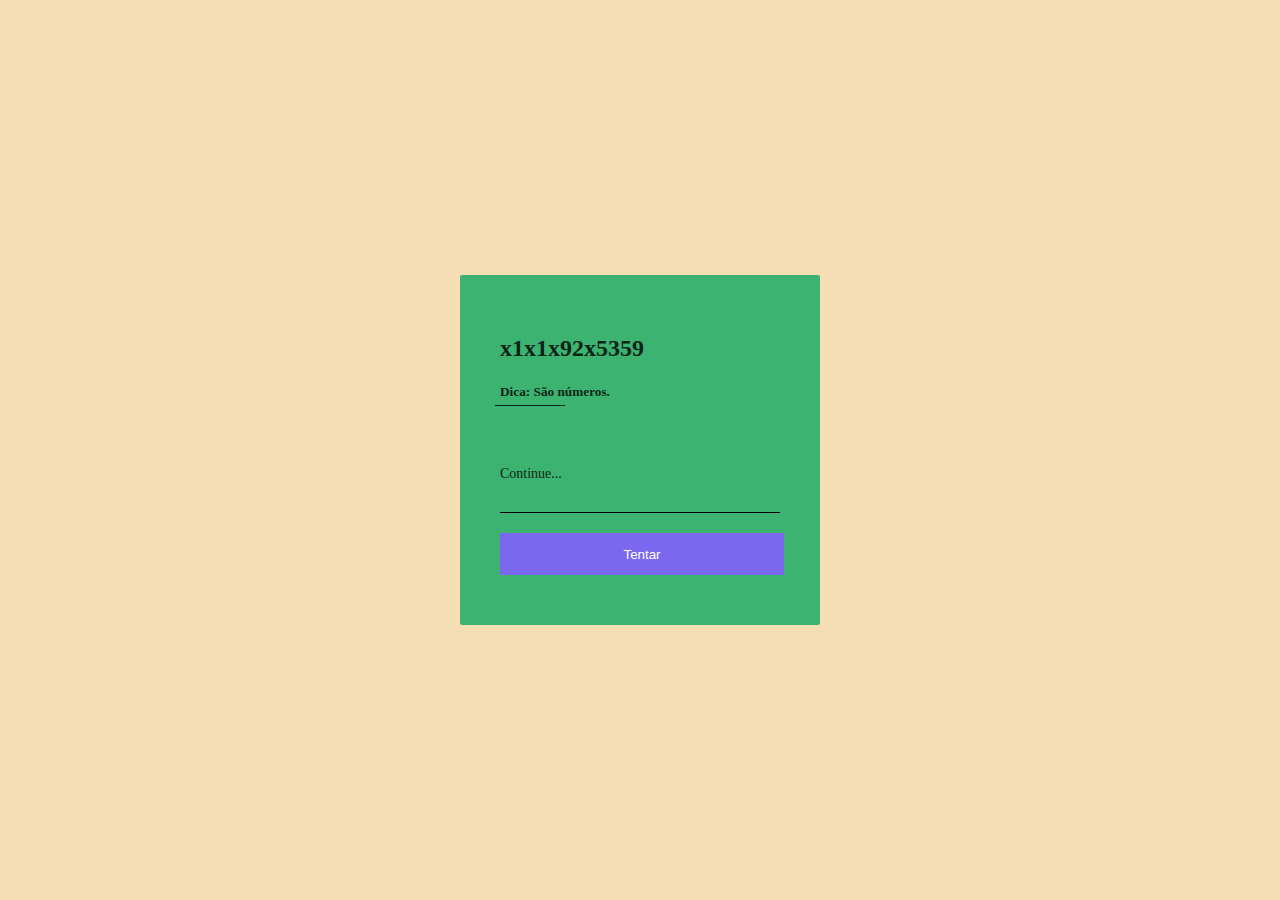
<file: revelacao.html>
<!DOCTYPE html>
<html lang="pt-br">

    <head>
        <meta charset="UTF-8">
        <meta http-equiv="X-UA-Compatible" content="IE=edge">
        <meta name="viewport"content="width=device-width, initial-scale=1.0">
        <link rel="stylesheet" href="style.css">
        <title>Quiz de Revelação</title>
    </head>

    <body onload="ocultar()">
        <script src="codigo.js"></script>
        <div id="login">
            <form class="card">
                <div class="card-header">
                    <h2>x1x1x92x5359</h2>
                    <h5>Dica: São números.</h5>
                </div>
                <div class="card-content">
                    <div class="card-content-area">
                        <label for="resposta">Continue...</label>
                        <input type="text" id="resposta" autocomplete="off">
                    </div>
                </div>
                <div class="card-footer">
                    <input value="Tentar" class="submit" id="btSubmeter" onclick="submeterResp()">
                </div>
            </form>
        </div>

        <div id="correto">
            <p size="7"> Menino!</p>
        </div>

    </body>
</html>
</file>
<file: style.css>
body {
    padding: 0;
    margin: 0;
    background-color: Wheat;
}

#login {
    display: flex;
    align-items: center;
    justify-content: center;
    height: 100vh;
    font-family: Cambria, Cochin, Georgia, Times, 'Times New Roman', serif;
}

.card {
    background-color: MediumSeaGreen;
    padding: 40px;
    border-radius: 2px;
    width:280px;
}

.card-header {
    padding-bottom: 50px;
    opacity: 0.8;
    color: #000;
}

.card-header::after {
    content: "";
    width: 70px;
    height: 1px;
    background-color: #000;
    display: block;
    margin-top: -17px;
    margin-left: -5px;
}

.card-content label {
    color: #000;
    font-size: 14px;
    opacity: 0.8;
}

.card-content-area {
    display: flex;
    flex-direction: column;
    padding:10px 0;
}

.card-content-area input {
    margin-top: 5px;
    padding:5px 5px;
    background-color: transparent;
    border:none;
    border-bottom: 1px solid #000000;
    outline: none;
    color: #000;
}

.card-footer {
    display: flex;
    flex-direction: column;
}

.card-footer .submit{
    width: 100%;
    height: 40px;
    background-color: MediumSlateBlue;
    border:none;
    text-align:center;
    color:#ffffff;
    margin: 10px 0;
}

.card-footer a {
    text-align: center;
    font-size: 12px;
    opacity: 0.8;
    color: #000;
    text-decoration: none;
}

#correto {
    width: 100%;
    height: 50px;
    line-height: 50px;
    text-align:center;
    background-color: lightblue;
    color: black;
    
    font-size: xx-large;

    position: absolute;
    top: 50%;
    margin-top: -25px;
}
</file>
